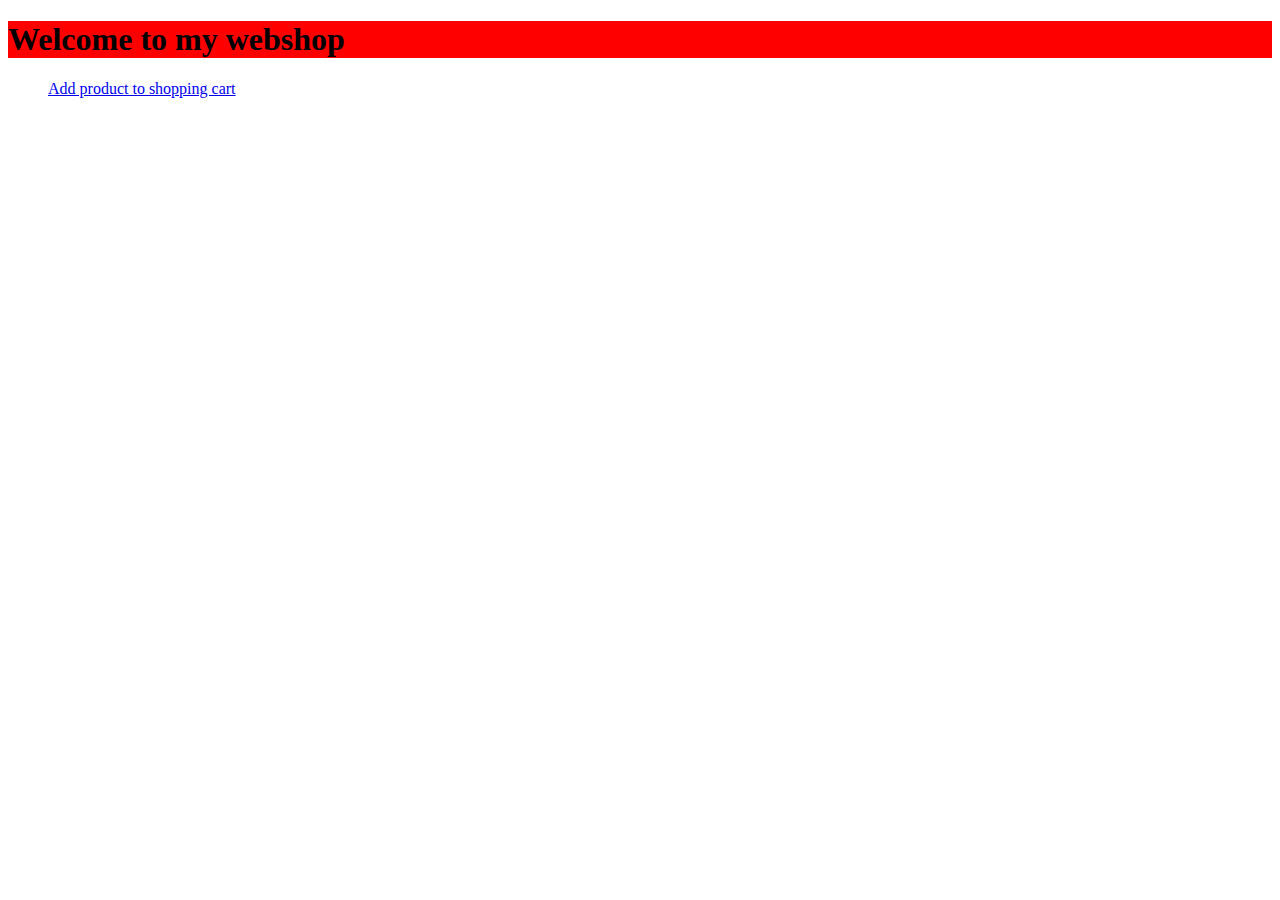
<file: src/main/resources/webshop/index.html>
<!DOCTYPE html>
<html lang="en">
<head>
    <meta charset="UTF-8">
    <link rel="stylesheet" type="text/css" href="style.css">
    <title>Welcome to my web shop</title>
</head>
<body>
    <h1 class="dupa">Welcome to my webshop</h1>

<ul>
    <a><a href="addProductToOrder.html">Add product to shopping cart</a></a> </li>
</ul>

</body>
</html>
</file>
<file: src/main/resources/webshop/style.css>
.dupa{
    background-color: red;
}
</file>
